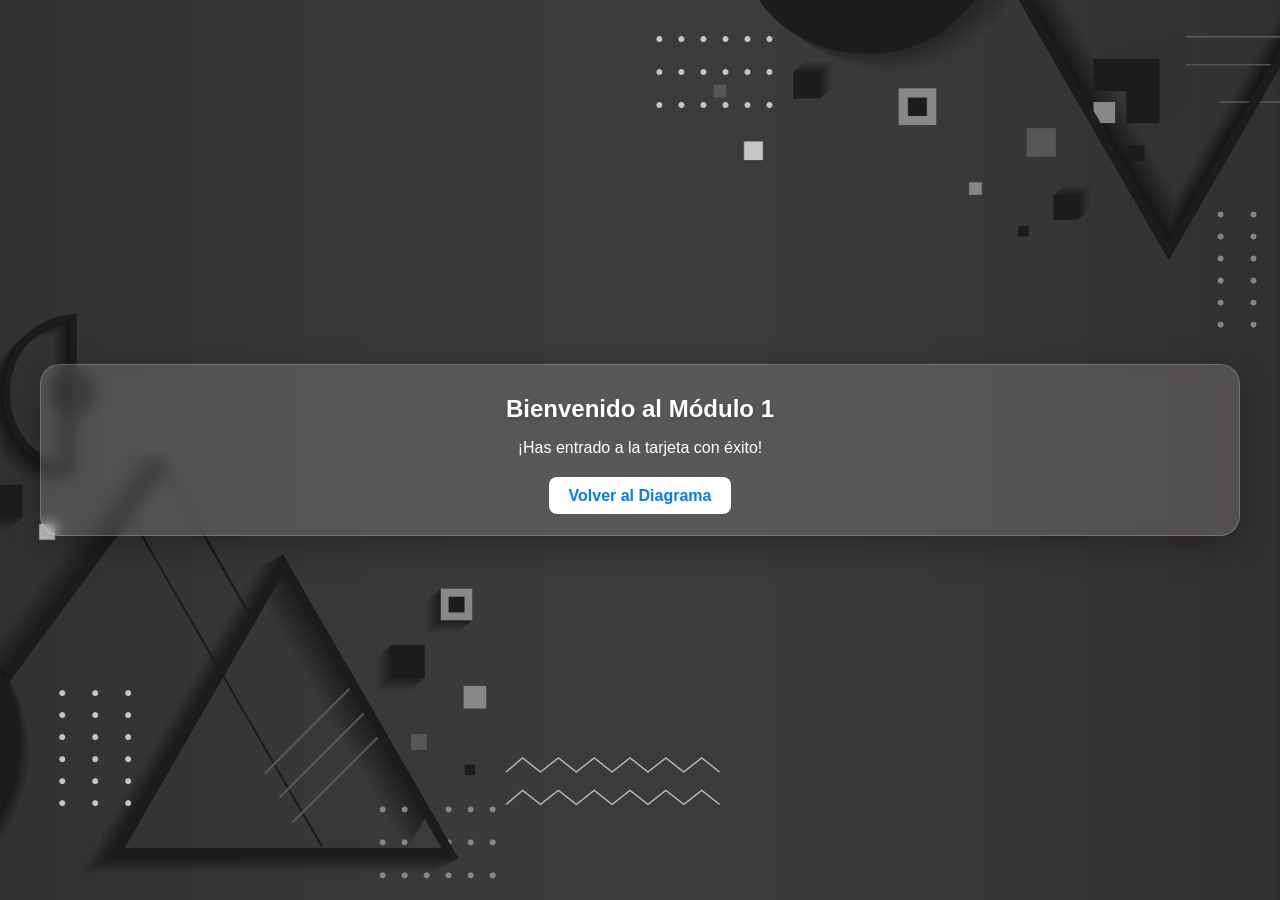
<file: pages/1.html>
<!DOCTYPE html>
<html lang="es">
<head>
    <meta charset="UTF-8">
    <meta name="viewport" content="width=device-width, initial-scale=1.0">
    <meta name="view-transition" content="same-origin">
    <title>Pagina 1</title>
    <link rel="stylesheet" href="../css/styles.css">
</head>

<body> 

    <main class="contenido-pagina">
        
        <img src="../assets/img/89781.jpg" alt="Fondo" class="fondo-pantalla" style="view-transition-name: hero-tarjeta-1;">

        <div class="diagram-container" style="height: auto; text-align: center;">
            <h1 class="diagram-title">Bienvenido al Módulo 1</h1>
            <p style="color: white; margin-bottom: 30px;">¡Has entrado a la tarjeta con éxito!</p>
            <a href="../index.html" style="color: #007bff; text-decoration: none; font-weight: bold; padding: 10px 20px; background: white; border-radius: 8px;">Volver al Diagrama</a>
        </div>
    </main>

    <script src="../js/script.js"></script>
</body>
</html>
</file>
<file: css/styles.css>
/* --- CONFIGURACIÓN DE VIEW TRANSITIONS --- */
::view-transition-group(*) {
    animation-duration: 0.8s;
}

::view-transition-old(hero-tarjeta-1),
::view-transition-new(hero-tarjeta-1) {
    mix-blend-mode: normal;
    height: 100%;
    object-fit: cover;
    width: 100%;
}

::view-transition-old(hero-tarjeta-1) {
    opacity: 0 !important;
    animation: none !important;
}

::view-transition-new(hero-tarjeta-1) {
    opacity: 1 !important;
    animation: none !important;
}

/* --- ESTILOS GENERALES DE LA PÁGINA --- */
body {
    font-family: 'Segoe UI', Tahoma, Geneva, Verdana, sans-serif;
    background: url('../assets/img/bg3.jpg') no-repeat center center fixed;
    background-size: cover;
    display: flex;
    justify-content: center;
    align-items: center;
    min-height: 100vh;
    margin: 0;
}

/* --- CONTENEDOR PRINCIPAL --- */
.diagram-container {
    position: relative;
    width: 1200px;
    height: 770px;
    background: rgba(255, 255, 255, 0.15); 
    backdrop-filter: blur(7px);           
    -webkit-backdrop-filter: blur(15px);    
    border: 1px solid rgba(255, 255, 255, 0.2); 
    padding: 30px;
    box-sizing: border-box;
    border-radius: 20px;
    box-shadow: 0 10px 32px rgba(0, 0, 0, 0.3); 
}

.diagram-title {
    text-align: center;
    margin-top: 0;
    color: #ffffff; 
    text-shadow: 0 2px 4px rgba(0,0,0,0.2); 
    font-size: 24px;
}

/* --- TARJETAS INDIVIDUALES (CONTENEDOR PADRE) --- */
.diagram-item {
    position: absolute;
    width: 240px;
    height: 150px;
    display: block;
    transition: transform 0.3s ease, box-shadow 0.3s ease;
    z-index: 2;
    text-decoration: none;
    
    /* Configuración para el 3D interactivo */
    perspective: 1000px;
    --rotate-x: 0deg;
    --rotate-y: 0deg;
    --mouse-x: 50%;
    --mouse-y: 50%;
}

/* NUEVO: Contenedor interno que rota y contiene la imagen */
.card-inner {
    position: relative;
    width: 100%;
    height: 100%;
    border: 2px solid #333;
    border-radius: 12px;
    overflow: hidden;
    transform-style: preserve-3d;
    transform: rotateX(var(--rotate-x)) rotateY(var(--rotate-y));
    transition: transform 0.1s ease-out, border-color 0.3s ease;
}

/* Imagen principal (Fondo de la tarjeta) */
.card-inner > img {
    position: absolute;
    top: 0;
    left: 0;
    width: 100%;
    height: 100%;
    object-fit: cover;
    z-index: 1;
    contain: paint layout;
    will-change: transform;
}

/* Gradiente Oscuro */
.card-inner::before {
    content: "";
    position: absolute;
    bottom: 0;
    left: 0;
    height: 100%;
    width: 100%;
    background-image: linear-gradient(
        to bottom,
        transparent 10%,
        rgba(0, 0, 0, 0.5) 50%,
        rgba(0, 0, 0) 95%
    );
    opacity: 0;
    transition: all 0.3s ease;
    pointer-events: none;
    z-index: 2;
}

.diagram-item:hover .card-inner::before {
    opacity: 1;
}

/* NUEVO: Efecto de Luz direccional */
.circleLight {
    position: absolute;
    top: 0;
    left: 0;
    width: 100%;
    height: 100%;
    background: radial-gradient(circle at var(--mouse-x) var(--mouse-y), rgba(255, 255, 255, 0.2), transparent 100%);
    opacity: 0;
    transition: opacity 0.3s;
    pointer-events: none;
    z-index: 3;
}

.diagram-item:hover .circleLight {
    opacity: 1;
}

/* Contenedor de las tarjetas internas para asegurar clics */
.card-inner article {
    position: absolute;
    top: 0;
    left: 0;
    width: 100%;
    height: 100%;
    z-index: 10;
    pointer-events: none;
}

/* Tarjetas internas (animación del hover) */
article img {
    position: absolute;
    width: 100px;
    bottom: 0;
    left: 0;
    right: 0;
    margin: auto;
    transform: translateY(70%) rotate(90deg) scale(0.1);
    transition: 0.5s ease;
    opacity: 0;
}

.diagram-item:hover article img:first-child {
    opacity: 1;
    transform: translateY(40%) translateX(-15%) rotate(65deg);
}
.diagram-item:hover article img:nth-child(2) {
    opacity: 1;
    transform: translateY(30%) rotate(90deg);
}
.diagram-item:hover article img:last-child {
    opacity: 1;
    transform: translateY(40%) translateX(15%) rotate(115deg);
}

/* Efecto Hover General (Escala y borde) */
.diagram-item:hover {
    transform: scale(1.1); 
    box-shadow: 0 10px 20px rgba(0,123,255,0.3);
    z-index: 10; 
}

.diagram-item:hover .card-inner {
    border-color: #007bff;
}

/* 1. Tarjetas con centrado horizontal (X) */
.pos-t { top: 5%; left: 50%; transform: translateX(-50%); }
.pos-b { bottom: 5%; left: 50%; transform: translateX(-50%); }

.pos-t:hover, .pos-b:hover { 
    transform: translateX(-50%) scale(1.5); 
    box-shadow: 0 10px 20px rgba(0,123,255,0.3);
    z-index: 10;
}

/* 2. Tarjetas con posicionamiento simple */
.pos-tl { top: 15%; left: 15%; }
.pos-bl { bottom: 15%; left: 15%; }
.pos-tr { top: 15%; right: 15%; }
.pos-br { bottom: 15%; right: 15%; }

.pos-tl:hover, .pos-bl:hover, .pos-tr:hover, .pos-br:hover {
    transform: scale(1.5);
    box-shadow: 0 10px 20px rgba(0,123,255,0.3);
    z-index: 10;
}

/* 3. Tarjetas con centrado vertical (Y) */
.pos-ml { top: 50%; left: 5%; transform: translateY(-50%); }
.pos-mr { top: 50%; right: 5%; transform: translateY(-50%); }

.pos-ml:hover, .pos-mr:hover { 
    transform: translateY(-50%) scale(1.5); 
    box-shadow: 0 10px 20px rgba(0,123,255,0.3);
    z-index: 10;
}

/* --- NUEVAS CLASES PARA LAS PÁGINAS DESTINO --- */
.fondo-pantalla {
    position: fixed;
    top: 0;
    left: 0;
    width: 100vw;
    height: 100vh;
    object-fit: cover;
    z-index: -1; 
    contain: paint layout;
    will-change: transform;
}

.contenido-pagina {
    position: relative;
    z-index: 10;
    color: white;
}
</file>
